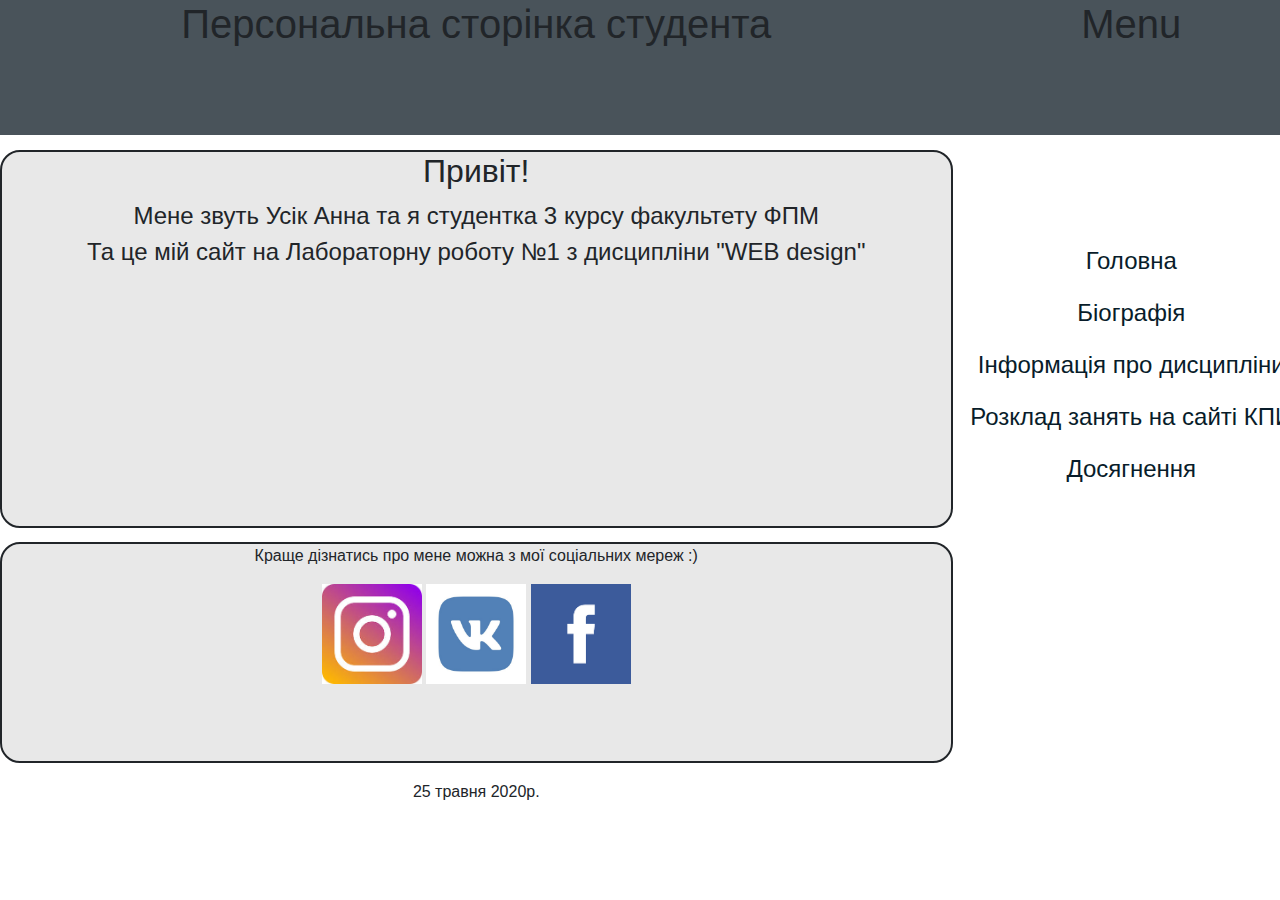
<file: index.html>
<!DOCTYPE html>
<html lang="en">
<head>
  <title>My Page</title>
   <link rel="stylesheet" type="text/css" href="style.css"/>
  <meta charset="utf-8">
  <meta name="viewport" content="width=device-width, initial-scale=1">
  <link rel="stylesheet" href="https://maxcdn.bootstrapcdn.com/bootstrap/4.4.1/css/bootstrap.min.css">
  <script src="https://ajax.googleapis.com/ajax/libs/jquery/3.4.1/jquery.min.js"></script>
  <script src="https://cdnjs.cloudflare.com/ajax/libs/popper.js/1.16.0/umd/popper.min.js"></script>
  <script src="https://maxcdn.bootstrapcdn.com/bootstrap/4.4.1/js/bootstrap.min.js"></script>
</head>
<body>
  <div class = "wrapper">
    <div class = "row">
      <div class = "main">
        <div class = "header">
          <h1> Персональна сторінка студента</h1>
        </div>
        <div class = "content">
          <div class = "main_content">
            <h2> Привіт!</h2>
            <p>Мене звуть Усік Анна та я студентка 3 курсу факультету ФПМ <br> Та це мій сайт на Лабораторну роботу №1 з дисципліни "WEB design"</p>

          </div>

         <div class = "additional_content">
          <p>Краще дізнатись про мене можна з мої соціальних мереж :)</p>
          <figure class = "fig">
            <a href="https://instagram.com/ann.usichka?igshid=1g3r857hc4nkn"><img src="Insta.jfif" width="100" height="100" alt="Інстаграм"></a>
            <a href="https://vk.com/id131661903"><img src= " 15558161.jpg" width="100" height="100" alt="Вк"></a>
            <a href="https://www.facebook.com/profile.php?id=100008607466714"><img src="Facebook.png" width="100" height="100" alt="Фейсбук"></a>
          </figure>
         </div>
       </div>
        <div class = "footer">
          <p> 25 травня 2020р. </p>
        </div>
      </div>
      <div class = "menu">
        <div class = "title">
          <h1>Menu</h1>
        </div>

        <div class = "inner-menu">
          <ul class="navbar-nav">
             <li class="nav-item">
             <a class="nav-link" href="index.html">Головна</a>
             </li>
             <li class="nav-item">
             <a class="nav-link" href="second.html">Біографія</a>
             </li>
             <li class="nav-item">
             <a class="nav-link" href="third.html">Інформація про дисципліни</a>
             </li>
             <li class="nav-item">
             <a class="nav-link" href="http://rozklad.kpi.ua/Schedules/ViewSchedule.aspx?g=71aaa28e-b473-44d0-bb91-845c96d40ca3">Розклад занять на сайті КПИ</a>
             </li>
             <li class="nav-item">
             <a class="nav-link" href="fifth.html">Досягнення</a>
             </li>
           </ul>
        </div>
      </div>

</body>
</html>
</file>
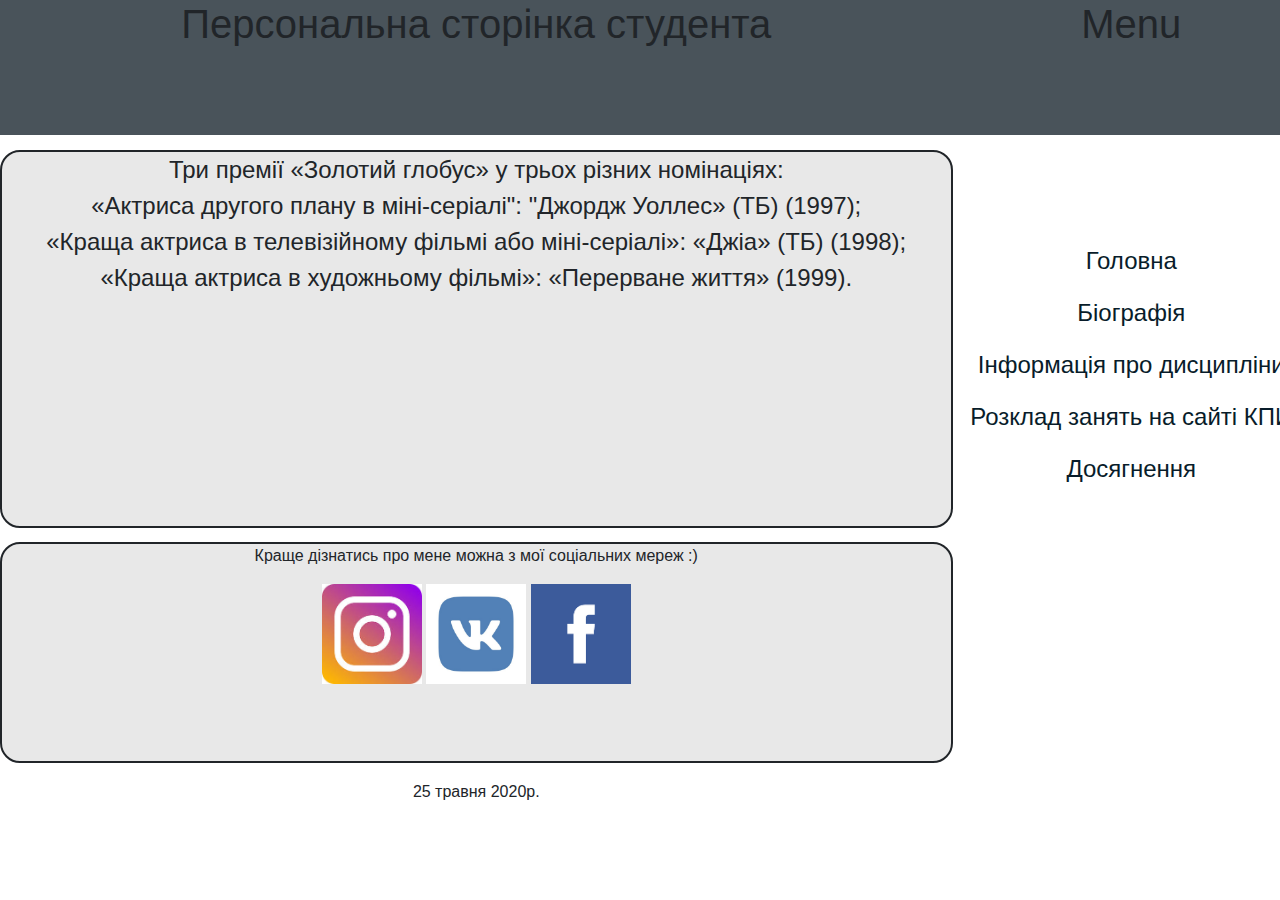
<file: fifth.html>
<!DOCTYPE html>
<html lang="en">
<head>
  <title>My Page</title>
   <link rel="stylesheet" type="text/css" href="style.css"/>
  <meta charset="utf-8">
  <meta name="viewport" content="width=device-width, initial-scale=1">
  <link rel="stylesheet" href="https://maxcdn.bootstrapcdn.com/bootstrap/4.4.1/css/bootstrap.min.css">
  <script src="https://ajax.googleapis.com/ajax/libs/jquery/3.4.1/jquery.min.js"></script>
  <script src="https://cdnjs.cloudflare.com/ajax/libs/popper.js/1.16.0/umd/popper.min.js"></script>
  <script src="https://maxcdn.bootstrapcdn.com/bootstrap/4.4.1/js/bootstrap.min.js"></script>
</head>
<body>
  <div class = "wrapper">
    <div class = "row">
      <div class = "main">
        <div class = "header">
          <h1> Персональна сторінка студента</h1>
        </div>
        <div class = "content">
          <div class = "main_content">
            <p>Три премії «Золотий глобус» у трьох різних номінаціях:<br> «Актриса другого плану в міні-серіалі": "Джордж Уоллес» (ТБ) (1997);<br> «Краща актриса в телевізійному фільмі або міні-серіалі»: «Джіа» (ТБ) (1998); <br>«Краща актриса в художньому фільмі»: «Перерване життя» (1999).</p>

          </div>

         <div class = "additional_content">
          <p>Краще дізнатись про мене можна з мої соціальних мереж :)</p>
          <figure class = "fig">
            <a href="https://instagram.com/ann.usichka?igshid=1g3r857hc4nkn"><img src="Insta.jfif" width="100" height="100" alt="Інстаграм"></a>
            <a href="https://vk.com/id131661903"><img src= " 15558161.jpg" width="100" height="100" alt="Вк"></a>
            <a href="https://www.facebook.com/profile.php?id=100008607466714"><img src="Facebook.png" width="100" height="100" alt="Фейсбук"></a>
          </figure>
         </div>
       </div>
        <div class = "footer">
          <p> 25 травня 2020р. </p>
        </div>
      </div>
      <div class = "menu">
        <div class = "title">
          <h1>Menu</h1>
        </div>

        <div class = "inner-menu">
          <ul class="navbar-nav">
             <li class="nav-item">
             <a class="nav-link" href="index.html">Головна</a>
             </li>
             <li class="nav-item">
             <a class="nav-link" href="second.html">Біографія</a>
             </li>
             <li class="nav-item">
             <a class="nav-link" href="third.html">Інформація про дисципліни</a>
             </li>
             <li class="nav-item">
             <a class="nav-link" href="http://rozklad.kpi.ua/Schedules/ViewSchedule.aspx?g=71aaa28e-b473-44d0-bb91-845c96d40ca3">Розклад занять на сайті КПИ</a>
             </li>
             <li class="nav-item">
             <a class="nav-link" href="fifth.html">Досягнення</a>
             </li>
           </ul>
        </div>
      </div>

</body>
</html>
</file>
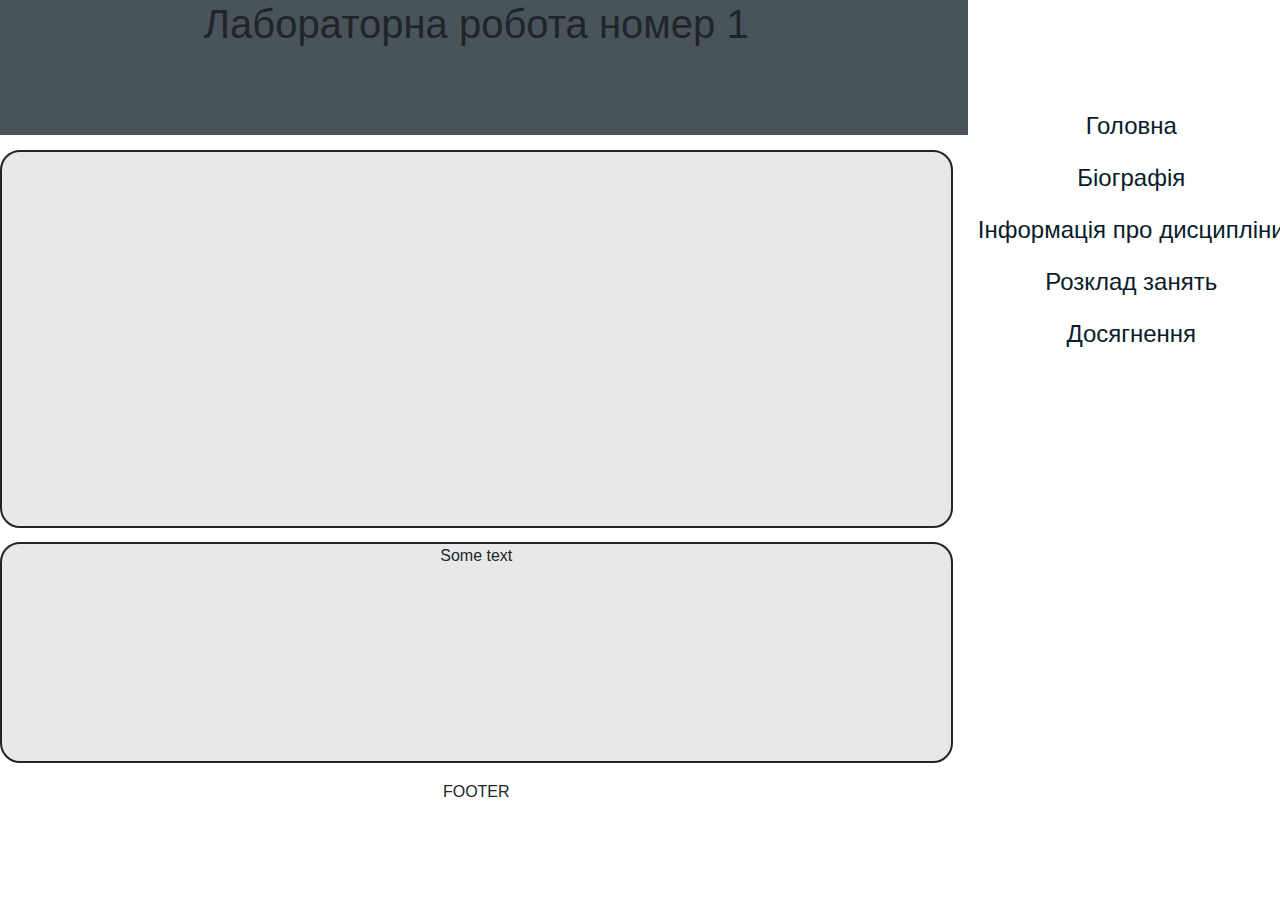
<file: fourth.html>
<!DOCTYPE html>
<html lang="en">
<head>
  <title>My Page</title>
   <link rel="stylesheet" type="text/css" href="style.css"/>
  <meta charset="utf-8">
  <meta name="viewport" content="width=device-width, initial-scale=1">
  <link rel="stylesheet" href="https://maxcdn.bootstrapcdn.com/bootstrap/4.4.1/css/bootstrap.min.css">
  <script src="https://ajax.googleapis.com/ajax/libs/jquery/3.4.1/jquery.min.js"></script>
  <script src="https://cdnjs.cloudflare.com/ajax/libs/popper.js/1.16.0/umd/popper.min.js"></script>
  <script src="https://maxcdn.bootstrapcdn.com/bootstrap/4.4.1/js/bootstrap.min.js"></script>
</head>
<body>
  <div class = "wrapper">
    <div class = "row">
      <div class = "main">
        <div class = "header">
          <h1> Лабораторна робота номер 1</h1>
        </div>
        <div class = "content">
          <div class = "main_content">

          </div>

         <div class = "additional_content">
          <p>Some text</p>
         </div>
       </div>
        <div class = "footer">
          <p> FOOTER </p>
        </div>
      </div>
      <div class = "menu">
        <div class = "inner-menu">
          <ul class="navbar-nav">
             <li class="nav-item">
             <a class="nav-link" href="index.html">Головна</a>
             </li>
             <li class="nav-item">
             <a class="nav-link" href="second.html">Біографія</a>
             </li>
             <li class="nav-item">
             <a class="nav-link" href="third.html">Інформація про дисципліни</a>
             </li>
             <li class="nav-item">
             <a class="nav-link" href="http://rozklad.kpi.ua/Schedules/ViewSchedule.aspx?g=71aaa28e-b473-44d0-bb91-845c96d40ca3">Розклад занять</a>
             </li>
             <li class="nav-item">
             <a class="nav-link" href="fifth.html">Досягнення</a>
             </li>
           </ul>
        </div>
      </div>

</body>
</html>
</file>
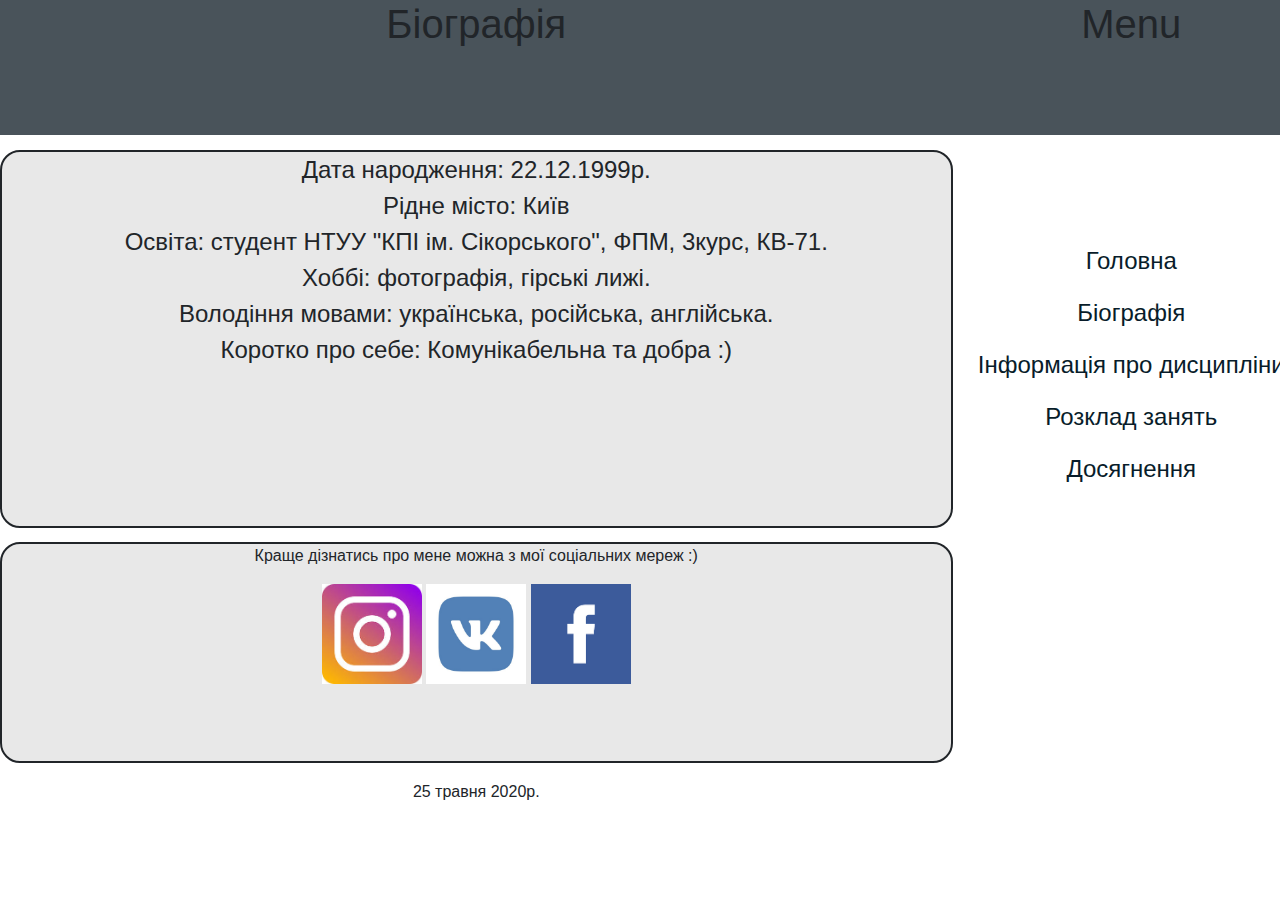
<file: second.html>
<!DOCTYPE html>
<html lang="en">
<head>
  <title>My Page</title>
   <link rel="stylesheet" type="text/css" href="style.css"/>
  <meta charset="utf-8">
  <meta name="viewport" content="width=device-width, initial-scale=1">
  <link rel="stylesheet" href="https://maxcdn.bootstrapcdn.com/bootstrap/4.4.1/css/bootstrap.min.css">
  <script src="https://ajax.googleapis.com/ajax/libs/jquery/3.4.1/jquery.min.js"></script>
  <script src="https://cdnjs.cloudflare.com/ajax/libs/popper.js/1.16.0/umd/popper.min.js"></script>
  <script src="https://maxcdn.bootstrapcdn.com/bootstrap/4.4.1/js/bootstrap.min.js"></script>
</head>
<body>
  <div class = "wrapper">
    <div class = "row">
      <div class = "main">
        <div class = "header">
          <h1> Біографія </h1>
        </div>
        <div class = "content">
          <div class = "main_content">
            <p>Дата народження: 22.12.1999р.<br>Рідне місто: Київ <br>Освіта: студент НТУУ "КПІ ім. Сікорського", ФПМ,
3курс, КВ-71.<br>Хоббі: фотографія, гірські лижі.<br>Володіння мовами: українська, російська, англійська.<br>Коротко про себе: Комунікабельна та добра :)</p>

          </div>

         <div class = "additional_content">
          <p>Краще дізнатись про мене можна з мої соціальних мереж :)</p>
          <figure class = "fig">
            <a href="https://instagram.com/ann.usichka?igshid=1g3r857hc4nkn"><img src="Insta.jfif" width="100" height="100" alt="Інстаграм"></a>
            <a href="https://vk.com/id131661903"><img src= " 15558161.jpg" width="100" height="100" alt="Вк"></a>
            <a href="https://www.facebook.com/profile.php?id=100008607466714"><img src="Facebook.png" width="100" height="100" alt="Фейсбук"></a>
          </figure>
         </div>
       </div>
        <div class = "footer">
          <p> 25 травня 2020р. </p>
        </div>
      </div>
      <div class = "menu">
        <div class = "title">
          <h1>Menu</h1>
        </div>

        <div class = "inner-menu">
          <ul class="navbar-nav">
             <li class="nav-item">
             <a class="nav-link" href="index.html">Головна</a>
             </li>
             <li class="nav-item">
             <a class="nav-link" href="second.html">Біографія</a>
             </li>
             <li class="nav-item">
             <a class="nav-link" href="third.html">Інформація про дисципліни</a>
             </li>
             <li class="nav-item">
             <a class="nav-link" href="http://rozklad.kpi.ua/Schedules/ViewSchedule.aspx?g=71aaa28e-b473-44d0-bb91-845c96d40ca3">Розклад занять</a>
             </li>
             <li class="nav-item">
             <a class="nav-link" href="fifth.html">Досягнення</a>
             </li>
           </ul>
        </div>
      </div>

</body>
</html>
</file>
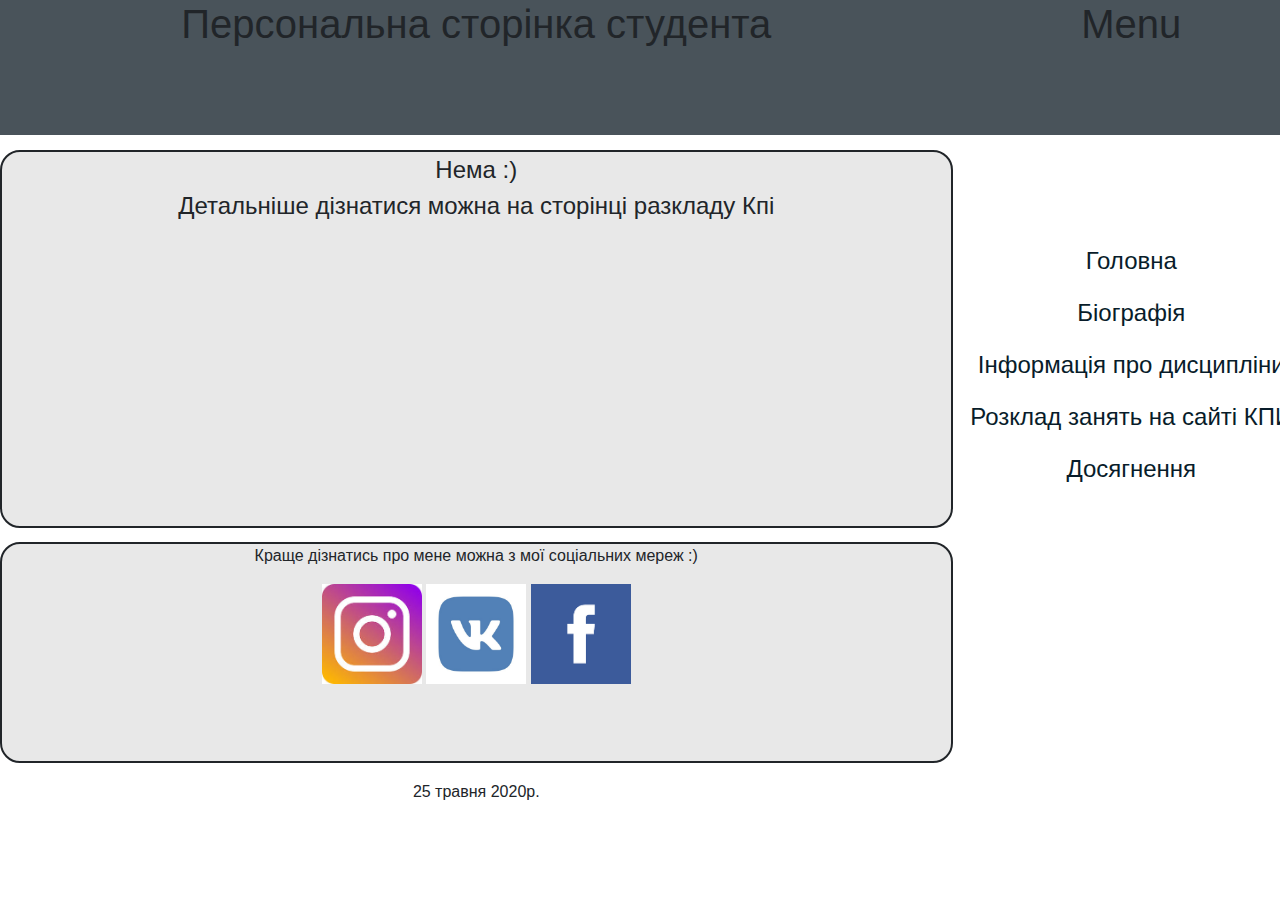
<file: third.html>
<!DOCTYPE html>
<html lang="en">
<head>
  <title>My Page</title>
   <link rel="stylesheet" type="text/css" href="style.css"/>
  <meta charset="utf-8">
  <meta name="viewport" content="width=device-width, initial-scale=1">
  <link rel="stylesheet" href="https://maxcdn.bootstrapcdn.com/bootstrap/4.4.1/css/bootstrap.min.css">
  <script src="https://ajax.googleapis.com/ajax/libs/jquery/3.4.1/jquery.min.js"></script>
  <script src="https://cdnjs.cloudflare.com/ajax/libs/popper.js/1.16.0/umd/popper.min.js"></script>
  <script src="https://maxcdn.bootstrapcdn.com/bootstrap/4.4.1/js/bootstrap.min.js"></script>
</head>
<body>
  <div class = "wrapper">
    <div class = "row">
      <div class = "main">
        <div class = "header">
          <h1> Персональна сторінка студента</h1>
        </div>
        <div class = "content">
          <div class = "main_content">

            <p>Нема :) <br> Детальніше дізнатися можна на сторінці разкладу Кпі</p>

          </div>

         <div class = "additional_content">
          <p>Краще дізнатись про мене можна з мої соціальних мереж :)</p>
          <figure class = "fig">
            <a href="https://instagram.com/ann.usichka?igshid=1g3r857hc4nkn"><img src="Insta.jfif" width="100" height="100" alt="Інстаграм"></a>
            <a href="https://vk.com/id131661903"><img src= " 15558161.jpg" width="100" height="100" alt="Вк"></a>
            <a href="https://www.facebook.com/profile.php?id=100008607466714"><img src="Facebook.png" width="100" height="100" alt="Фейсбук"></a>
          </figure>
         </div>
       </div>
        <div class = "footer">
          <p> 25 травня 2020р. </p>
        </div>
      </div>
      <div class = "menu">
        <div class = "title">
          <h1>Menu</h1>
        </div>

        <div class = "inner-menu">
          <ul class="navbar-nav">
             <li class="nav-item">
             <a class="nav-link" href="index.html">Головна</a>
             </li>
             <li class="nav-item">
             <a class="nav-link" href="second.html">Біографія</a>
             </li>
             <li class="nav-item">
             <a class="nav-link" href="third.html">Інформація про дисципліни</a>
             </li>
             <li class="nav-item">
             <a class="nav-link" href="http://rozklad.kpi.ua/Schedules/ViewSchedule.aspx?g=71aaa28e-b473-44d0-bb91-845c96d40ca3">Розклад занять на сайті КПИ</a>
             </li>
             <li class="nav-item">
             <a class="nav-link" href="fifth.html">Досягнення</a>
             </li>
           </ul>
        </div>
      </div>

</body>
</html>
</file>
<file: style.css>
body{

width: 100%;
height: 100%;
}

.main{
  width: 75%;
  height:100vh;
  float: left;
}

.menu{
  width: 25%;
  height: 100vh;
  float: left;
}

.title{
  background-color: #49535A;
  text-align: center;
  height: 15%;
}

.inner-menu{
  text-align: center;
  height: 450px;
  padding-top: 100px;
  height: 85%
}

.nav-link{
  color: #081C2A;
  font-size: 150%
}

.header{
  text-align: center;
  /*padding-top: 15px;*/
  background-color: #49535A;
  height: 15%
}

.content{
  height: 70%;
}

.main_content{
 text-align: center;
 font-size: 150%;
 background-color: rgba(179,179,179,0.3);
 border: 2px solid;
 border-radius: 20px 20px;
  margin: 1.5%;
  height: 60%;

}

.additional_content{
  text-align: center;
  background-color: rgba(179,179,179,0.3);
  border: 2px solid;
  border-radius: 20px 20px;
  margin: 1.5%;
  height: 35%

}

.footer{
  text-align: center;
  margin: 1.5%
  height: 15%;
}

.fig{
  display: block;
  margin-left: auto;
  margin-right: auto


}
</file>
